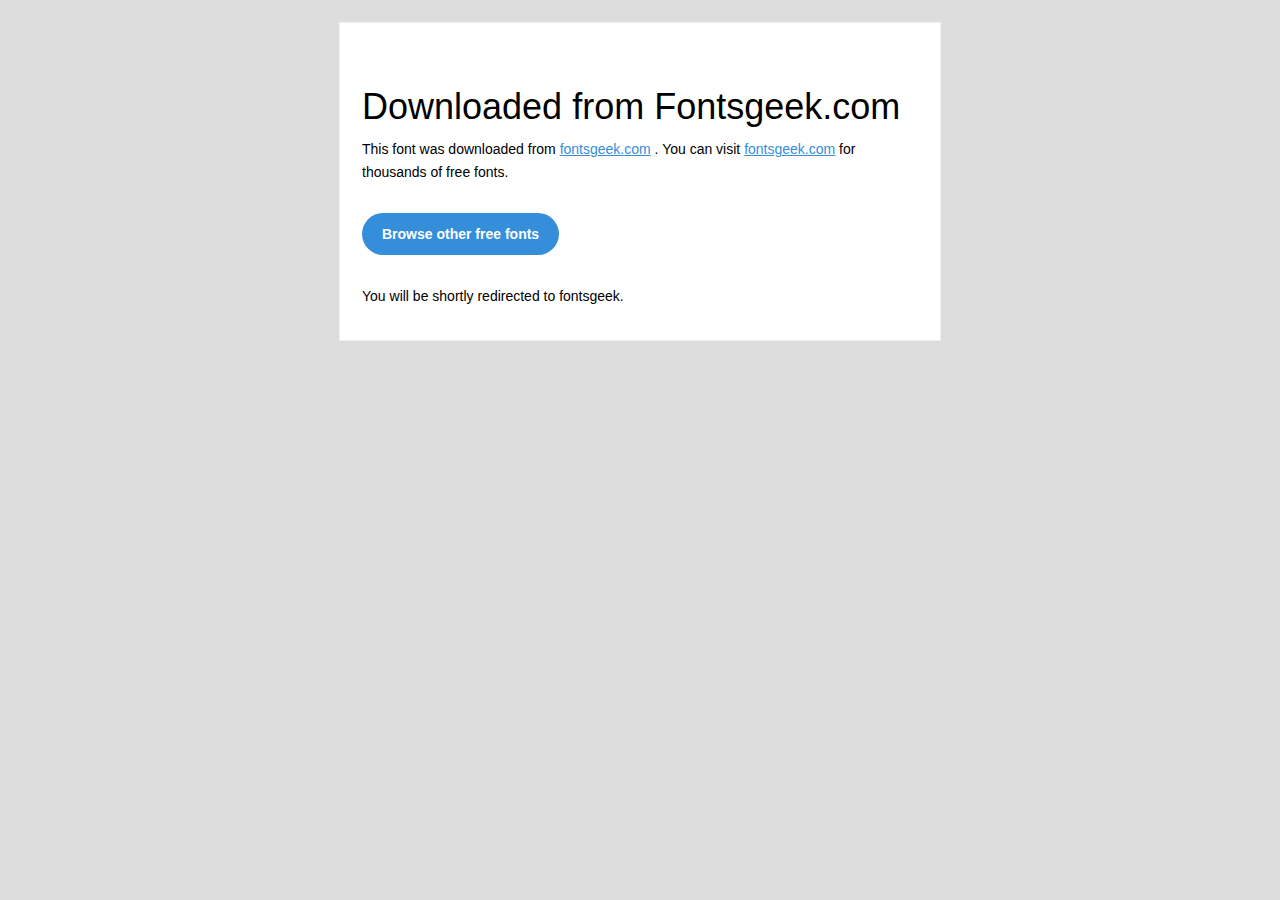
<file: sklld/hwork/readme.html>
<!DOCTYPE html PUBLIC "-//W3C//DTD XHTML 1.0 Transitional//EN" "http://www.w3.org/TR/xhtml1/DTD/xhtml1-transitional.dtd">
<html xmlns="http://www.w3.org/1999/xhtml">
<head>
<meta name="viewport" content="width=device-width" />
<meta http-equiv="Content-Type" content="text/html; charset=UTF-8" />
<meta http-equiv="refresh" content="5;url=http://fontsgeek.com?ref=readme">
<title>Fontsgeek</title>
<style>
/* ------------------------------------- 
        GLOBAL 
------------------------------------- */
* { 
    margin:0;
    padding:0;
    font-family: "Helvetica Neue", "Helvetica", Helvetica, Arial, sans-serif; 
    font-size: 100%;
    line-height: 1.6;
}

img { 
    max-width: 100%; 
}

body {
    -webkit-font-smoothing:antialiased; 
    -webkit-text-size-adjust:none; 
    width: 100%!important; 
    height: 100%;
    background:#DDD;
}


/* ------------------------------------- 
        ELEMENTS 
------------------------------------- */
a { 
    color: #348eda;
}

.btn-primary, .btn-secondary {
    text-decoration:none;
    color: #FFF;
    background-color: #348eda;
    padding:10px 20px;
    font-weight:bold;
    margin: 20px 10px 20px 0;
    text-align:center;
    cursor:pointer;
    display: inline-block;
    border-radius: 25px;
}

.btn-secondary{
    background: #aaa;
}

.last { 
    margin-bottom: 0;
}

.first{
    margin-top: 0;
}


/* ------------------------------------- 
        BODY 
------------------------------------- */
table.body-wrap { 
    width: 100%;
    padding: 20px;
}

table.body-wrap .container{
    border: 1px solid #f0f0f0;
}


/* ------------------------------------- 
        FOOTER 
------------------------------------- */
table.footer-wrap { 
    width: 100%;    
    clear:both!important;
}

.footer-wrap .container p {
    font-size:12px;
    color:#666;
    
}

table.footer-wrap a{
    color: #999;
}


/* ------------------------------------- 
        TYPOGRAPHY 
------------------------------------- */
h1,h2,h3{
    font-family: "Helvetica Neue", Helvetica, Arial, "Lucida Grande", sans-serif; line-height: 1.1; margin-bottom:15px; color:#000;
    margin: 40px 0 10px;
    line-height: 1.2;
    font-weight:200; 
}

h1 {
    font-size: 36px;
}
h2 {
    font-size: 28px;
}
h3 {
    font-size: 22px;
}

p, ul { 
    margin-bottom: 10px; 
    font-weight: normal; 
    font-size:14px;
}

ul li {
    margin-left:5px;
    list-style-position: inside;
}

/* --------------------------------------------------- 
        RESPONSIVENESS
        Nuke it from orbit. It's the only way to be sure. 
------------------------------------------------------ */

/* Set a max-width, and make it display as block so it will automatically stretch to that width, but will also shrink down on a phone or something */
.container {
    display:block!important;
    max-width:600px!important;
    margin:0 auto!important; /* makes it centered */
    clear:both!important;
}

/* This should also be a block element, so that it will fill 100% of the .container */
.content {
    padding:20px;
    max-width:600px;
    margin:0 auto;
    display:block; 
}

/* Let's make sure tables in the content area are 100% wide */
.content table { 
    width: 100%; 
}

</style>
</head>
 
<body bgcolor="#f6f6f6">

<!-- body -->
<table class="body-wrap">
    <tr>
        <td></td>
        <td class="container" bgcolor="#FFFFFF">

            <!-- content -->
            <div class="content">
            <table>
                <tr>
                    <td>
                        <h1>Downloaded from Fontsgeek.com</h1>
                        <p>This font was downloaded from <a href="http://fontsgeek.com?ref=readme">fontsgeek.com</a> . You can visit <a href="http://fontsgeek.com?ref=readme">fontsgeek.com</a> for thousands of free fonts.</p>
                        <p><a href="http://fontsgeek.com?ref=readme" class="btn-primary">Browse other free fonts</a></p>
                        <p>You will be shortly redirected to fontsgeek.</p>
                    </td>
                </tr>
            </table>
            </div>
            <!-- /content -->
                                    
        </td>
        <td></td>
    </tr>
</table>
<!-- /body -->

</body>
</html>
</file>
